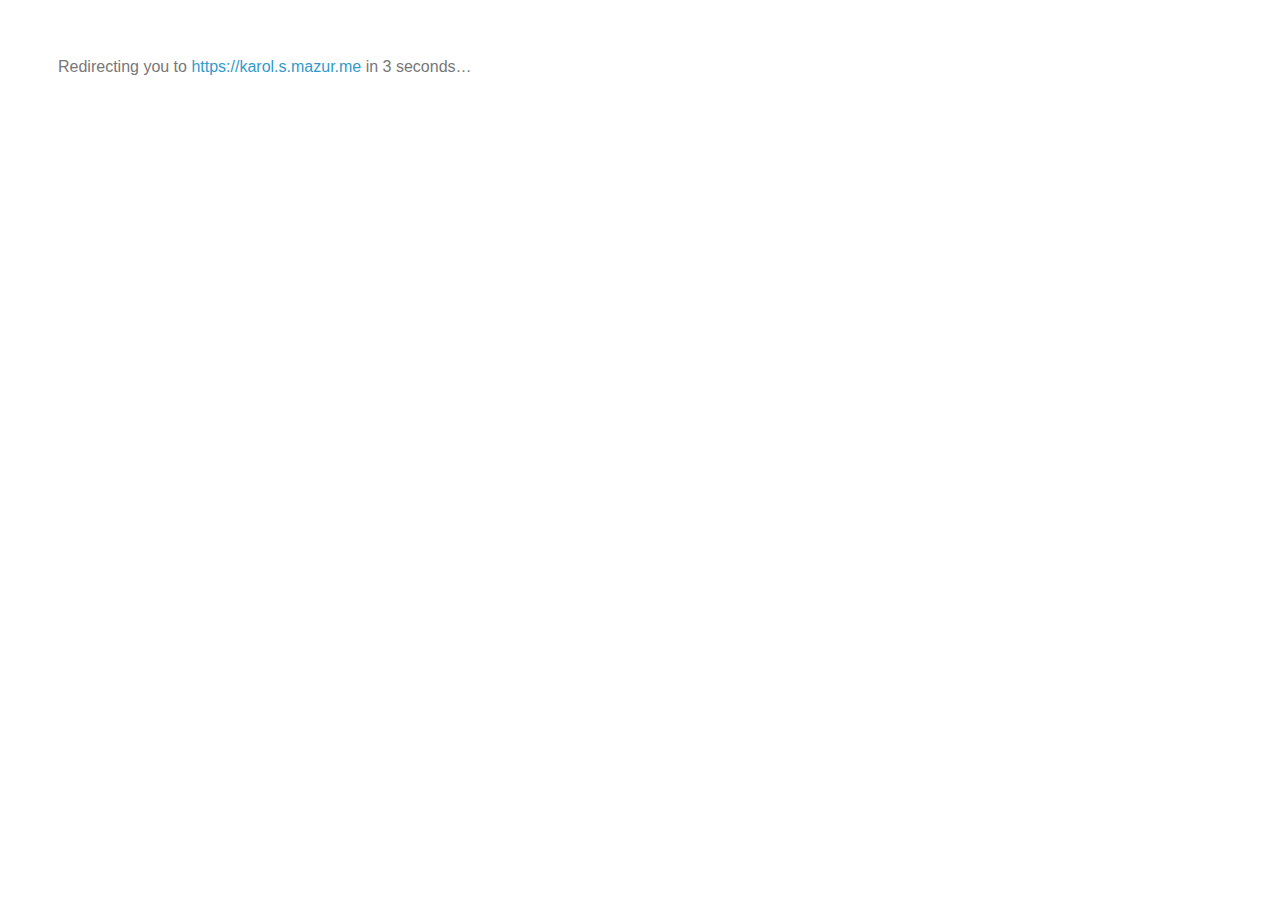
<file: index.html>
<!doctype html>
<html>
  <head>
    <meta charset="utf-8">
    <meta http-equiv="X-UA-Compatible" content="chrome=1">
    <title>Karol S. Mazur</title>
    <link rel="stylesheet" href="stylesheets/styles.css">
    <link rel="stylesheet" href="stylesheets/pygment_trac.css">
    <meta name="viewport" content="width=device-width, initial-scale=1, user-scalable=no">
    <meta http-equiv="refresh" content="3; URL='https://karol.s.mazur.me'" />
    <!--[if lt IE 9]>
    <script src="//html5shiv.googlecode.com/svn/trunk/html5.js"></script>
    <![endif]-->
  </head>
  <body>
    <p>Redirecting you to <a href="https://karol.s.mazur.me">https://karol.s.mazur.me</a> in 3 seconds…</p>
  </body>
</html>
</file>
<file: stylesheets/styles.css>
body {
  padding:50px;
  /*font-family: -apple-system, "Helvetica Neue", Helvetica, Arial, sans-serif;*/
  font-family: -apple-system, Helvetica, Arial, sans-serif;
  color:#777;
  /*font-weight:300;*/
}

h1, h2, h3, h4, h5, h6 {
  color:#222;
  margin:0 0 20px;
}

p, ul, ol, table, pre, dl {
  margin:0 0 20px;
}

h1, h2, h3 {
  line-height:1.1;
}

h1 {
  font-size:28px;
}

h2 {
  color:#393939;
}

h3, h4, h5, h6 {
  color:#494949;
}

a {
  color:#39c;
  font-weight:400;
  text-decoration:none;
}

a small {
  font-size:11px;
  color:#777;
  margin-top:-0.6em;
  display:block;
}

.wrapper {
  width:860px;
  margin:0 auto;
}

blockquote {
  border-left:1px solid #e5e5e5;
  margin:0;
  padding:0 0 0 20px;
  font-style:italic;
}

code, pre {
  font-family:Monaco, Bitstream Vera Sans Mono, Lucida Console, Terminal;
  color:#333;
  font-size:12px;
}

pre {
  padding:8px 15px;
  background: #f8f8f8;
  border-radius:5px;
  border:1px solid #e5e5e5;
  overflow-x: auto;
}

table {
  width:100%;
  border-collapse:collapse;
}

th, td {
  text-align:left;
  padding:5px 10px;
  border-bottom:1px solid #e5e5e5;
}

dt {
  color:#444;
  font-weight:700;
}

th {
  color:#444;
}

img {
  max-width:100%;
}

header {
  width:270px;
  float:left;
  position:fixed;
}

header ul {
  list-style:none;
  height:40px;

  padding:0;

  background: #eee;
  background: -moz-linear-gradient(top, #f8f8f8 0%, #dddddd 100%);
  background: -webkit-gradient(linear, left top, left bottom, color-stop(0%,#f8f8f8), color-stop(100%,#dddddd));
  background: -webkit-linear-gradient(top, #f8f8f8 0%,#dddddd 100%);
  background: -o-linear-gradient(top, #f8f8f8 0%,#dddddd 100%);
  background: -ms-linear-gradient(top, #f8f8f8 0%,#dddddd 100%);
  background: linear-gradient(top, #f8f8f8 0%,#dddddd 100%);

  border-radius:5px;
  border:1px solid #d2d2d2;
  box-shadow:inset #fff 0 1px 0, inset rgba(0,0,0,0.03) 0 -1px 0;
  width:270px;
}

header li {
  width:89px;
  float:left;
  border-right:1px solid #d2d2d2;
  height:40px;
}

header ul a {
  line-height:1;
  font-size:11px;
  color:#999;
  display:block;
  text-align:center;
  padding-top:6px;
  height:40px;
}

strong {
  color:#222;
  font-weight:700;
}

header ul li + li {
  width:88px;
  border-left:1px solid #fff;
}

header ul li + li + li {
  border-right:none;
  width:89px;
}

header ul a strong {
  font-size:14px;
  display:block;
  color:#222;
}

section {
  width:500px;
  float:right;
  padding-bottom:50px;
}

small {
  font-size:11px;
}

hr {
  border:0;
  background:#e5e5e5;
  height:1px;
  margin:0 0 20px;
}

footer {
  width:270px;
  float:left;
  position:fixed;
  bottom:50px;
}

@media print, screen and (max-width: 960px) {

  div.wrapper {
    width:auto;
    margin:0;
  }

  header, section, footer {
    float:none;
    position:static;
    width:auto;
  }

  header {
    padding-right:320px;
  }

  section {
    border:1px solid #e5e5e5;
    border-width:1px 0;
    padding:20px 0;
    margin:0 0 20px;
  }

  header a small {
    display:inline;
  }

  header ul {
    position:absolute;
    right:50px;
    top:52px;
  }
}

@media print, screen and (max-width: 720px) {
  body {
    word-wrap:break-word;
  }

  header {
    padding:0;
  }

  header ul, header p.view {
    position:static;
  }

  pre, code {
    word-wrap:normal;
  }
}

@media print, screen and (max-width: 480px) {
  body {
    padding:15px;
  }

  header ul {
    display:none;
  }
}

@media print {
  body {
    padding:0.4in;
    font-size:12pt;
    color:#444;
  }
}
</file>
<file: stylesheets/pygment_trac.css>
.highlight  { background: #ffffff; }
.highlight .c { color: #999988; font-style: italic } /* Comment */
.highlight .err { color: #a61717; background-color: #e3d2d2 } /* Error */
.highlight .k { font-weight: bold } /* Keyword */
.highlight .o { font-weight: bold } /* Operator */
.highlight .cm { color: #999988; font-style: italic } /* Comment.Multiline */
.highlight .cp { color: #999999; font-weight: bold } /* Comment.Preproc */
.highlight .c1 { color: #999988; font-style: italic } /* Comment.Single */
.highlight .cs { color: #999999; font-weight: bold; font-style: italic } /* Comment.Special */
.highlight .gd { color: #000000; background-color: #ffdddd } /* Generic.Deleted */
.highlight .gd .x { color: #000000; background-color: #ffaaaa } /* Generic.Deleted.Specific */
.highlight .ge { font-style: italic } /* Generic.Emph */
.highlight .gr { color: #aa0000 } /* Generic.Error */
.highlight .gh { color: #999999 } /* Generic.Heading */
.highlight .gi { color: #000000; background-color: #ddffdd } /* Generic.Inserted */
.highlight .gi .x { color: #000000; background-color: #aaffaa } /* Generic.Inserted.Specific */
.highlight .go { color: #888888 } /* Generic.Output */
.highlight .gp { color: #555555 } /* Generic.Prompt */
.highlight .gs { font-weight: bold } /* Generic.Strong */
.highlight .gu { color: #800080; font-weight: bold; } /* Generic.Subheading */
.highlight .gt { color: #aa0000 } /* Generic.Traceback */
.highlight .kc { font-weight: bold } /* Keyword.Constant */
.highlight .kd { font-weight: bold } /* Keyword.Declaration */
.highlight .kn { font-weight: bold } /* Keyword.Namespace */
.highlight .kp { font-weight: bold } /* Keyword.Pseudo */
.highlight .kr { font-weight: bold } /* Keyword.Reserved */
.highlight .kt { color: #445588; font-weight: bold } /* Keyword.Type */
.highlight .m { color: #009999 } /* Literal.Number */
.highlight .s { color: #d14 } /* Literal.String */
.highlight .na { color: #008080 } /* Name.Attribute */
.highlight .nb { color: #0086B3 } /* Name.Builtin */
.highlight .nc { color: #445588; font-weight: bold } /* Name.Class */
.highlight .no { color: #008080 } /* Name.Constant */
.highlight .ni { color: #800080 } /* Name.Entity */
.highlight .ne { color: #990000; font-weight: bold } /* Name.Exception */
.highlight .nf { color: #990000; font-weight: bold } /* Name.Function */
.highlight .nn { color: #555555 } /* Name.Namespace */
.highlight .nt { color: #000080 } /* Name.Tag */
.highlight .nv { color: #008080 } /* Name.Variable */
.highlight .ow { font-weight: bold } /* Operator.Word */
.highlight .w { color: #bbbbbb } /* Text.Whitespace */
.highlight .mf { color: #009999 } /* Literal.Number.Float */
.highlight .mh { color: #009999 } /* Literal.Number.Hex */
.highlight .mi { color: #009999 } /* Literal.Number.Integer */
.highlight .mo { color: #009999 } /* Literal.Number.Oct */
.highlight .sb { color: #d14 } /* Literal.String.Backtick */
.highlight .sc { color: #d14 } /* Literal.String.Char */
.highlight .sd { color: #d14 } /* Literal.String.Doc */
.highlight .s2 { color: #d14 } /* Literal.String.Double */
.highlight .se { color: #d14 } /* Literal.String.Escape */
.highlight .sh { color: #d14 } /* Literal.String.Heredoc */
.highlight .si { color: #d14 } /* Literal.String.Interpol */
.highlight .sx { color: #d14 } /* Literal.String.Other */
.highlight .sr { color: #009926 } /* Literal.String.Regex */
.highlight .s1 { color: #d14 } /* Literal.String.Single */
.highlight .ss { color: #990073 } /* Literal.String.Symbol */
.highlight .bp { color: #999999 } /* Name.Builtin.Pseudo */
.highlight .vc { color: #008080 } /* Name.Variable.Class */
.highlight .vg { color: #008080 } /* Name.Variable.Global */
.highlight .vi { color: #008080 } /* Name.Variable.Instance */
.highlight .il { color: #009999 } /* Literal.Number.Integer.Long */

.type-csharp .highlight .k { color: #0000FF }
.type-csharp .highlight .kt { color: #0000FF }
.type-csharp .highlight .nf { color: #000000; font-weight: normal }
.type-csharp .highlight .nc { color: #2B91AF }
.type-csharp .highlight .nn { color: #000000 }
.type-csharp .highlight .s { color: #A31515 }
.type-csharp .highlight .sc { color: #A31515 }
</file>
